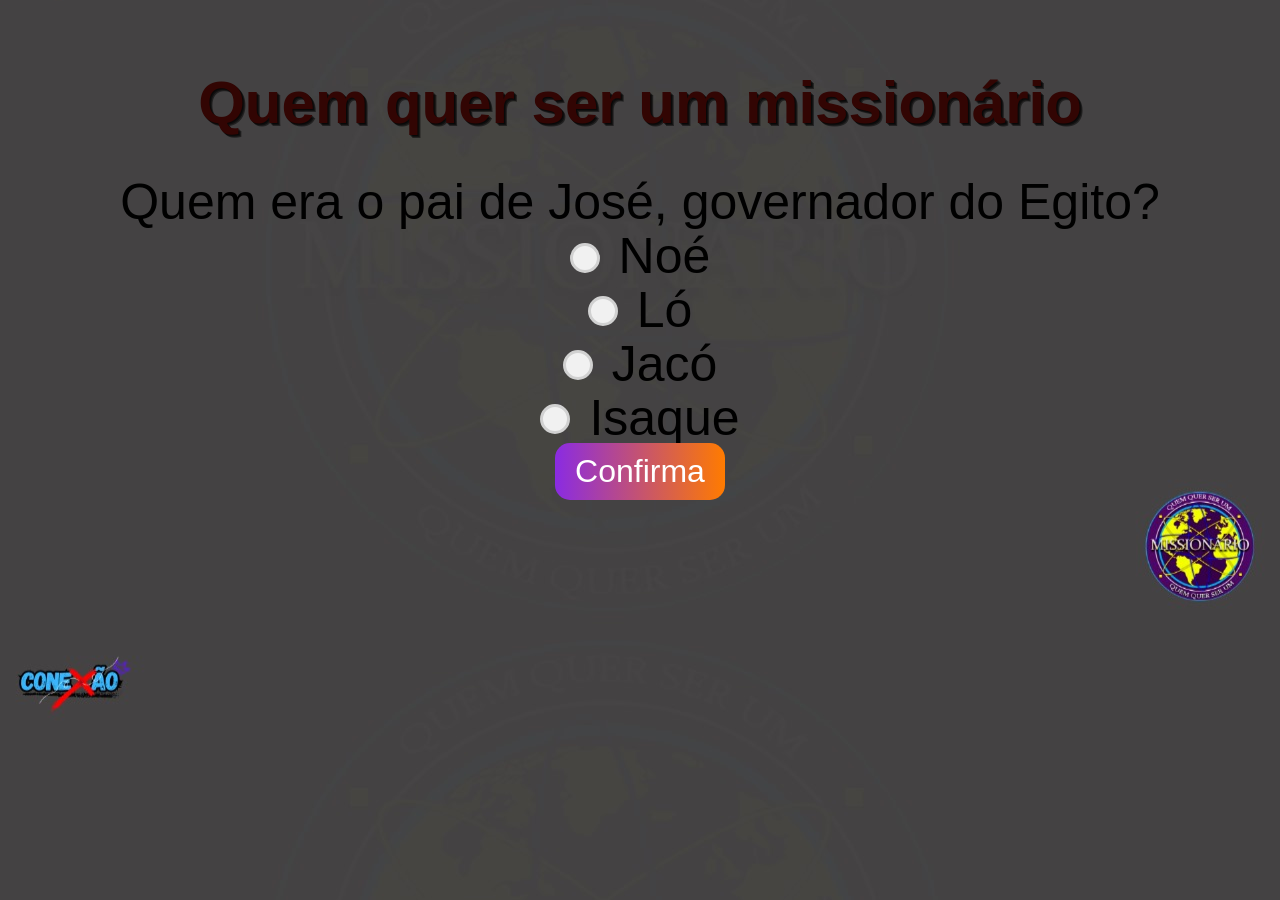
<file: index.html>
<!-- templates/index.html -->
<!DOCTYPE html>
<html lang="en">
<head>
    <meta charset="UTF-8">
    <meta http-equiv="X-UA-Compatible" content="IE=edge" />
    <meta name="viewport" content="width=device-width, initial-scale=1.0" />
    <title>Quiz</title>

<style>
    @import url("style.css");
    /* Estiliza os botões de rádio */
input[type="radio"] {
    -webkit-appearance: none;
    -moz-appearance: none;
    appearance: none;
    outline: none;
    display: inline-block;
    width: 20px;
    height: 20px;
    background-color: #f1f1f1;
    border: 2px solid #d1d1d1;
    border-radius: 50%;
    margin-right: 10px;
    vertical-align: middle;
    transform: scale(1.5); /* Ajusta o tamanho dos botões de rádio */
    cursor: pointer;
}

input[type="radio"]:checked {
    background-color: #3182ce;
    border-color: #3182ce;
}

/* Ajusta a posição vertical das labels para alinhar com os botões de rádio maiores */
label {
    display: inline-block;
    vertical-align: middle;
    cursor: pointer;
}

</style>
<h1 class="elevated-shadow"> Quem quer ser um missionário </h1>
</head>
<body>
    <div id="question-container"></div>
    <button onclick="nextQuestion()">Confirma</button>
    <div id="result"></div>
 <script>
        let currentQuestionIndex = 0;
        let score = 0;
        const questions = [
            { id: 1, question: "Quem era o pai de José, governador do Egito?", options: ["Noé", "Ló", "Jacó", "Isaque"], correct: "Jacó" },
            { id: 2, question: "Qual foi a reação de Jonas após Deus poupar a cidade de Nínive?", options: [" Ele ficou feliz e agradecido.", "Ele fugiu para Tarso.", "Ele ficou irado e se lamentou", "Ele construiu um altar para Deus"], correct: "Ele fugiu para Tarso." },
            { id: 3, question: "Quem foi o primeiro rei de Israel?", options: ["Davi", "Salomão", "Moisés", "Saul"], correct: "Saul" },
            { id: 4, question: "Qual é a capital do Tocantins?", options: ["João Pessoa", "Porto Velho", "Cuiabá", "Palmas"], correct: "Palmas" },
             { id: 5, question: "Qual é o nome da esposa de Abraão?", options: ["Sara", "Rebeca", "Raquel", "Lia"], correct: "Sara" },
             { id: 6, question: "Qual a composição quimica da Água Oxigênada ?", options: ["HO", "H2O2", "OH", "CO2"], correct: "H2O2" },
             { id: 7, question: "Qual dos apóstolos foi conhecido como o 'discípulo amado'?", options: ["Pedro", "Tiago", "João", "André"], correct: "João" },
             { id: 8, question: "Quem foi o profeta que sucedeu Elias? ", options: ["Enoque", "Isaías", "Jeremias", "Eliseu"], correct: "Eliseu" },
             { id: 9, question: "Qual livro da Bíblia descreve a reconstrução do Templo em Jerusalém após o exílio babilônico?", options: ["Esdras", "Neemias", "Daniel", "Ezequiel"], correct: "Esdras" },
             { id: 10, question: "Qual é o menor livro do Antigo Testamento?", options: ["Obadias", "Malaquias", "Jonas", "Naum"], correct: "Obadias" },
            // Adicione mais perguntas conforme necessário...
        ];

        function displayQuestion() {
            const question = questions[currentQuestionIndex];
            if(question) {
                const container = document.getElementById('question-container');
                container.innerHTML = `<legend>${question.question}</legend>
                ${question.options.map((option, index) => `
                    <div>
                        <input type="radio" name="answer" id="option${index}" value="${option}">
                        <label for="option${index}">${option}</label>
                    </div>
                `).join('')}`;
                document.getElementById('result').textContent = '';
            } else {
                showResults();
            }
        }

        function nextQuestion() {
            const selectedOption = document.querySelector('input[name="answer"]:checked')?.value;
            if (!selectedOption) {
                alert('Por favor, selecione uma opção.');
                return;
            }

            const question = questions[currentQuestionIndex];
            if(selectedOption === question.correct) {
                score++;
                document.getElementById('result').textContent = 'Correto!';
            } else {
                document.getElementById('result').textContent = 'Incorreto.';
            }

            currentQuestionIndex++;
            if (currentQuestionIndex < questions.length) {
                displayQuestion();
            } else {
                showResults();
            }
        }

        function showResults() {
            const container = document.getElementById('question-container');
            container.innerHTML = `<p>Você acertou ${score} de ${questions.length}.</p>`;
            document.getElementById('next-btn').style.display = 'none';
        }

        document.addEventListener('DOMContentLoaded', () => {
            displayQuestion();
        });
    </script>
</body>
</html>
</file>
